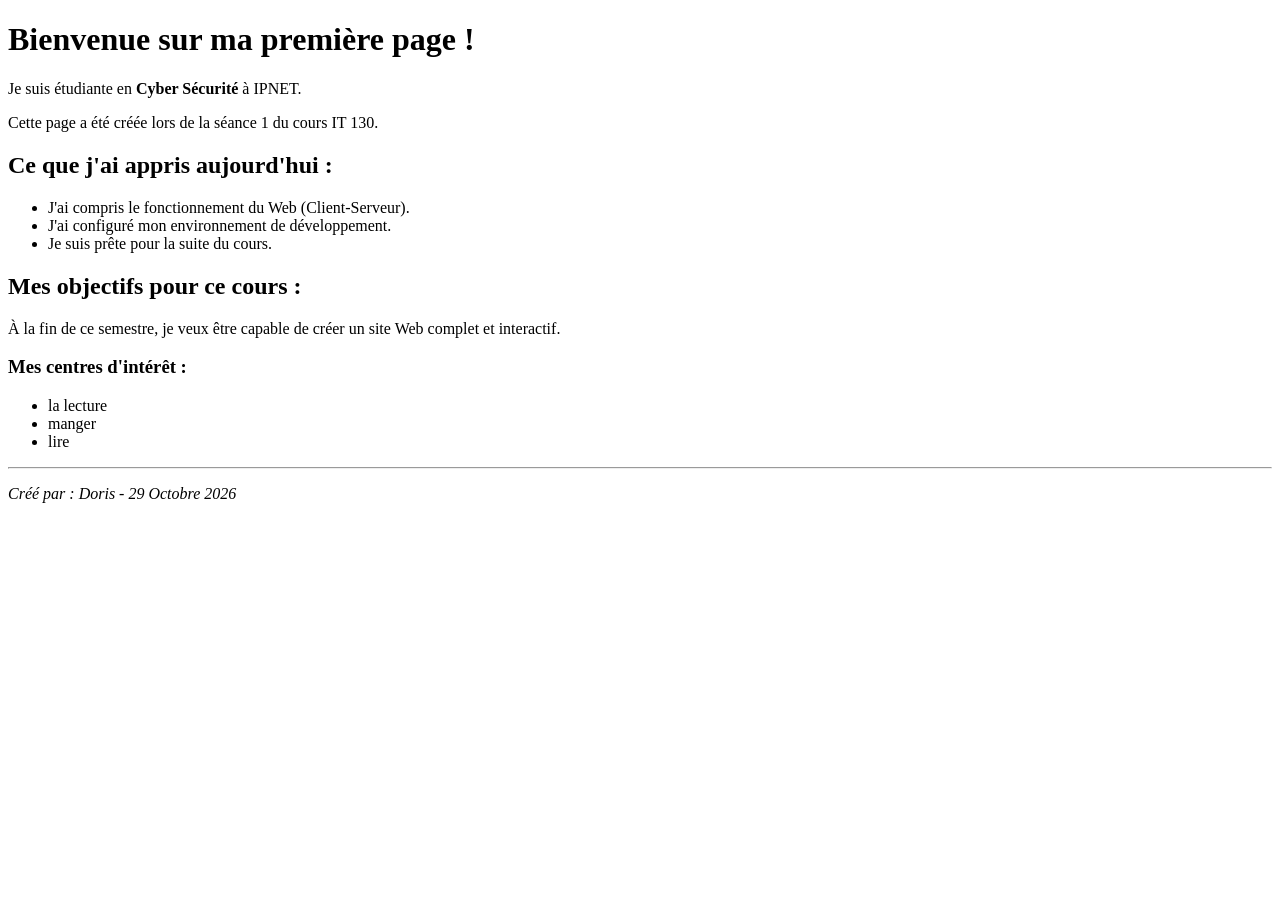
<file: ipnet-it130/index.html>
<!DOCTYPE html>
<html lang="fr">
<head>
    <meta charset="UTF-8">
    <meta name="viewport" content="width=device-width, initial-scale=1.0">
    <title>Mon Premier Pas en IT 130</title>
</head>
<body>
    <h1>Bienvenue sur ma première page !</h1>
    <p>Je suis étudiante en <strong>Cyber Sécurité</strong> à IPNET.</p>
    <p>Cette page a été créée lors de la séance 1 du cours IT 130.</p>

    <h2>Ce que j'ai appris aujourd'hui :</h2>
    <ul>
        <li>J'ai compris le fonctionnement du Web (Client-Serveur).</li>
        <li>J'ai configuré mon environnement de développement.</li>
        <li>Je suis prête pour la suite du cours.</li>
    </ul>

    <h2>Mes objectifs pour ce cours :</h2>
    <p>À la fin de ce semestre, je veux être capable de créer un site Web complet et interactif.</p>

    <h3>Mes centres d'intérêt :</h3>
    <ul>
        <li>la lecture</li>
        <li>manger</li>
        <li>lire</li>
    </ul>
    <hr>
    <p><em>Créé par : Doris - 29 Octobre 2026</em></p>
</body>
</html>
</file>
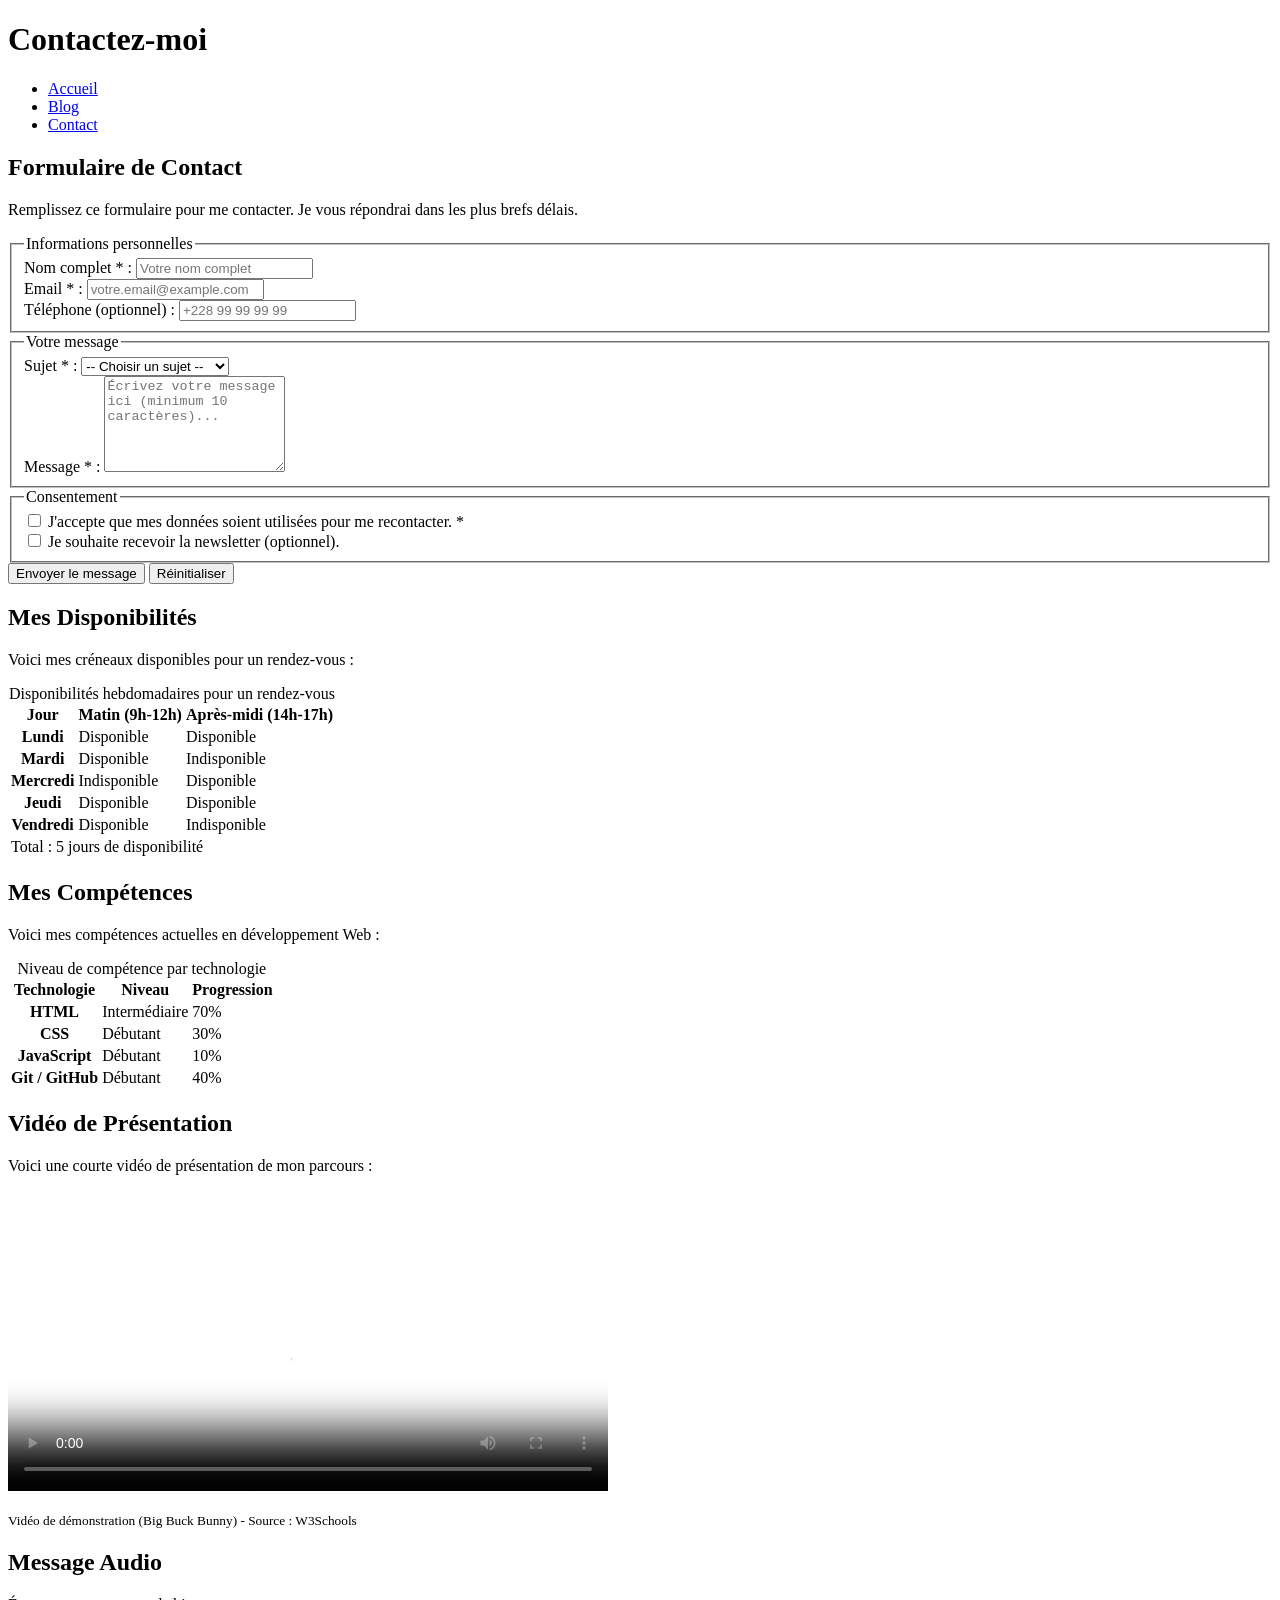
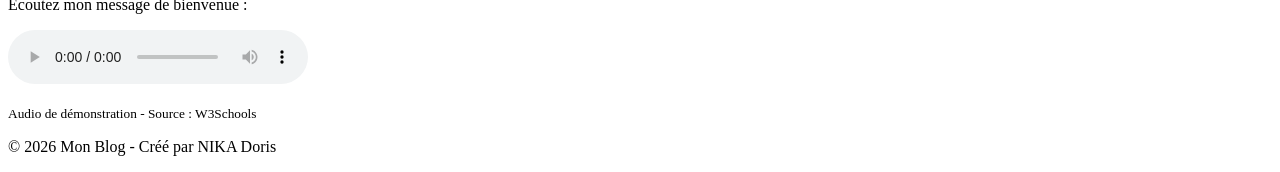
<file: ipnet-it130/contact.html>
<!DOCTYPE html>
<html lang="fr">
<head>
    <meta charset="UTF-8">
    <meta name="viewport" content="width=device-width, initial-scale=1.0">
    <meta name="description" content="Page de contact de mon blog - IT 130">
    <title>Contact - Mon Blog</title>
</head>
<body>


            <!DOCTYPE html>
<html lang="fr">
<head>
    <meta charset="UTF-8">
    <meta name="viewport" content="width=device-width, initial-scale=1.0">
    <meta name="description" content="Page de contact de mon blog - IT 130">
    <title>Contact - Mon Blog</title>
</head>
<body>

    <header>
        <h1>Contactez-moi</h1>
        <nav>
            <ul>
                <li><a href="index.html">Accueil</a></li>
                <li><a href="blog.html">Blog</a></li>
                <li><a href="contact.html">Contact</a></li>
            </ul>
        </nav>
    </header>

    <main>
        <section>
            <h2>Formulaire de Contact</h2>
            <p>Remplissez ce formulaire pour me contacter. Je vous répondrai dans les plus brefs délais.</p>

            <form action="#" method="post">

                <!-- Groupe 1 : Informations personnelles -->
                <fieldset>
                    <legend>Informations personnelles</legend>

                    <!-- Champ Nom -->
                    <div>
                        <label for="nom">Nom complet <span aria-hidden="true">*</span> :</label>
                        <input type="text" id="nom" name="nom"
                            placeholder="Votre nom complet"
                            required minlength="2" maxlength="50">
                    </div>

                    <!-- Champ Email -->
                    <div>
                        <label for="email">Email <span aria-hidden="true">*</span> :</label>
                        <input type="email" id="email" name="email"
                            placeholder="votre.email@example.com"
                            required>
                    </div>

                    <!-- Champ Téléphone -->
                    <div>
                        <label for="telephone">Téléphone (optionnel) :</label>
                        <input type="tel" id="telephone" name="telephone"
                            placeholder="+228 99 99 99 99"
                            pattern="[+0-9 ]{8,20}">
                    </div>

                </fieldset>

                <!-- Groupe 2 : Votre message -->
                <fieldset>
                    <legend>Votre message</legend>

                    <!-- Champ Sujet -->
                    <div>
                        <label for="sujet">Sujet <span aria-hidden="true">*</span> :</label>
                        <select id="sujet" name="sujet" required>
                            <option value="">-- Choisir un sujet --</option>
                            <option value="question">Question sur le cours</option>
                            <option value="projet">Proposition de projet</option>
                            <option value="stage">Demande de stage</option>
                            <option value="partenariat">Partenariat</option>
                            <option value="autre">Autre</option>
                        </select>
                    </div>

                    <!-- Champ Message -->
                    <div>
                        <label for="message">Message <span aria-hidden="true">*</span> :</label>
                        <textarea id="message" name="message"
                            rows="6"
                            placeholder="Écrivez votre message ici (minimum 10 caractères)..."
                            required minlength="10" maxlength="1000"></textarea>
                    </div>

                </fieldset>

                <!-- Groupe 3 : Consentement -->
                <fieldset>
                    <legend>Consentement</legend>

                    <div>
                        <input type="checkbox" id="rgpd" name="rgpd" required>
                        <label for="rgpd">
                            J'accepte que mes données soient utilisées pour me recontacter. <span aria-hidden="true">*</span>
                        </label>
                    </div>

                    <div>
                        <input type="checkbox" id="newsletter" name="newsletter">
                        <label for="newsletter">
                            Je souhaite recevoir la newsletter (optionnel).
                        </label>
                    </div>

                </fieldset>

                <!-- Boutons -->
                <div>
                    <button type="submit">Envoyer le message</button>
                    <button type="reset">Réinitialiser</button>
                </div>

            </form>
<h2>Mes Disponibilités</h2>
<p>Voici mes créneaux disponibles pour un rendez-vous :</p>

<table>
  <caption>Disponibilités hebdomadaires pour un rendez-vous</caption>
  <thead>
    <tr>
      <th scope="col">Jour</th>
      <th scope="col">Matin (9h-12h)</th>
      <th scope="col">Après-midi (14h-17h)</th>
    </tr>
  </thead>
  <tbody>
    <tr>
      <th scope="row">Lundi</th>
      <td>Disponible</td>
      <td>Disponible</td>
    </tr>
    <tr>
      <th scope="row">Mardi</th>
      <td>Disponible</td>
      <td>Indisponible</td>
    </tr>
    <tr>
      <th scope="row">Mercredi</th>
      <td>Indisponible</td>
      <td>Disponible</td>
    </tr>
    <tr>
      <th scope="row">Jeudi</th>
      <td>Disponible</td>
      <td>Disponible</td>
    </tr>
    <tr>
      <th scope="row">Vendredi</th>
      <td>Disponible</td>
      <td>Indisponible</td>
    </tr>
  </tbody>
  <tfoot>
    <tr>
      <td colspan="3">Total : 5 jours de disponibilité</td>
    </tr>
  </tfoot>
</table>
<h2>Mes Compétences</h2>
<p>Voici mes compétences actuelles en développement Web :</p>

<table>
  <caption>Niveau de compétence par technologie</caption>
  <thead>
    <tr>
      <th scope="col">Technologie</th>
      <th scope="col">Niveau</th>
      <th scope="col">Progression</th>
    </tr>
  </thead>
  <tbody>
    <tr>
      <th scope="row">HTML</th>
      <td>Intermédiaire</td>
      <td>70%</td>
    </tr>
    <tr>
      <th scope="row">CSS</th>
      <td>Débutant</td>
      <td>30%</td>
    </tr>
    <tr>
      <th scope="row">JavaScript</th>
      <td>Débutant</td>
      <td>10%</td>
    </tr>
    <tr>
      <th scope="row">Git / GitHub</th>
      <td>Débutant</td>
      <td>40%</td>
    </tr>
  </tbody>
</table>
<h2>Vidéo de Présentation</h2>
<p>Voici une courte vidéo de présentation de mon parcours :</p>

<video controls width="600" poster="https://via.placeholder.com/600x340?text=video+Presentation">
  <source src="https://www.w3schools.com/html/mov_bbb.mp4" type="video/mp4">
  <source src="https://www.w3schools.com/html/mov_bbb.webm" type="video/webm">
  Votre navigateur ne supporte pas la vidéo.
  <a href="https://www.w3schools.com/html/mov_bbb.mp4">Téléchargez la vidéo</a>.
</video>

<p><small>Vidéo de démonstration (Big Buck Bunny) - Source : W3Schools</small></p>

<h2>Message Audio</h2>
<p>Écoutez mon message de bienvenue :</p>

<audio controls>
  <source src="https://www.w3schools.com/html/horse.mp3" type="audio/mpeg">
  <source src="https://www.w3schools.com/html/horse.ogg" type="audio/ogg">
  Votre navigateur ne supporte pas l'audio.
</audio>

<p><small>Audio de démonstration - Source : W3Schools</small></p>
        </section>
    </main>

    <footer>
        <p>© 2026 Mon Blog - Créé par NIKA Doris</p>
    </footer>
    
</body>
</html>
</file>
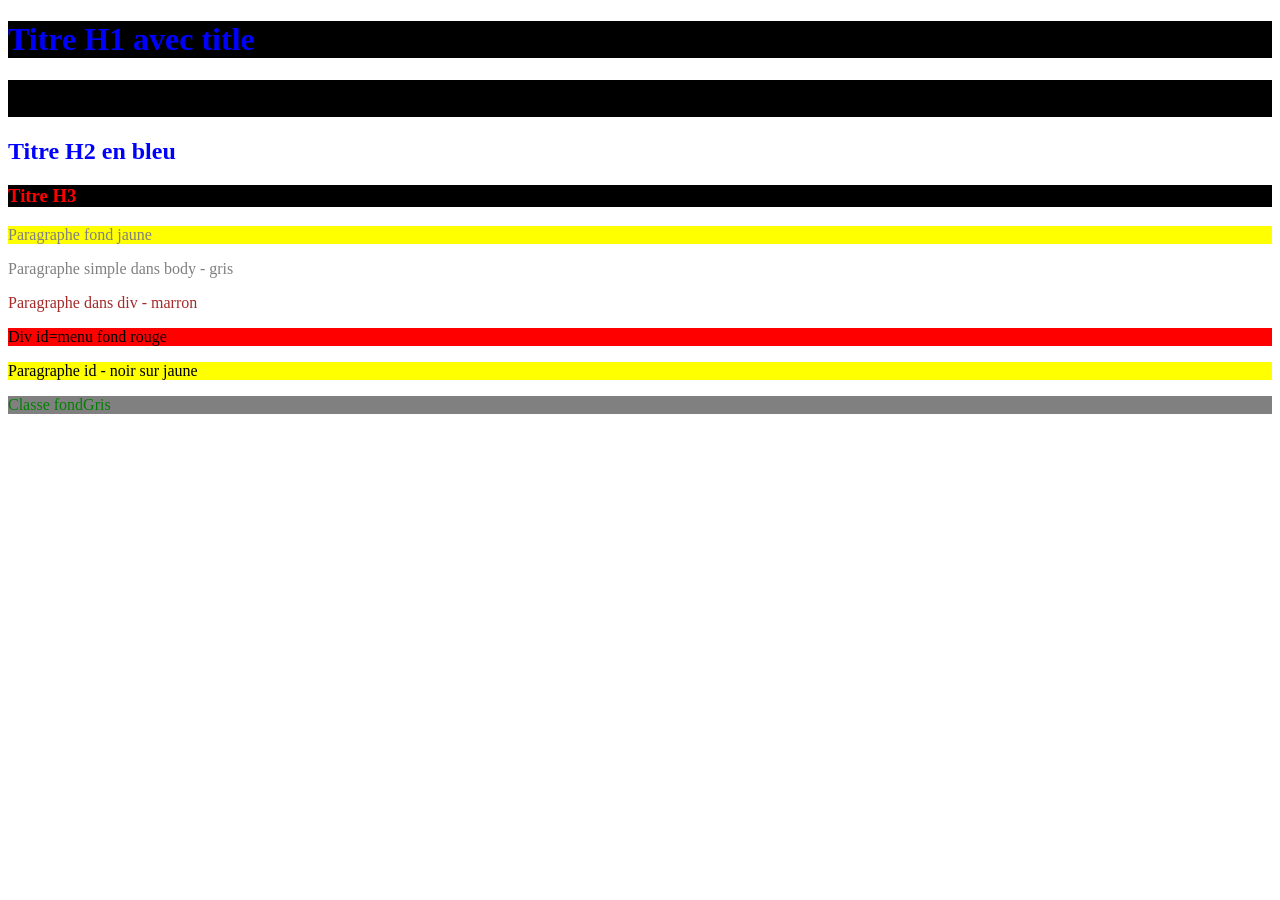
<file: tp3_css/tp3.html>
<!DOCTYPE html>
<html>
<head>
<meta charset="UTF-8">
<title>TP3 CSS</title>
<link rel="stylesheet" href="css/style.css">
</head>
<body>
<h1 title="info">Titre H1 avec title</h1>
<h1>Titre H1 sans title</h1>
<h2 class="bleu">Titre H2 en bleu</h2>
<h3>Titre H3</h3>
<p class="fondJaune">Paragraphe fond jaune</p>
<p>Paragraphe simple dans body - gris</p>
<div><p>Paragraphe dans div - marron</p></div>
<div id="menu">Div id=menu fond rouge</div>
<p id="contact">Paragraphe id - noir sur jaune</p>
<div class="fondGris">Classe fondGris</div>
</body>
</html>
</file>
<file: tp3_css/css/style.css>
h1, h3 { color: red; background-color: black; }
* { color: green; }
.fondJaune { background-color: yellow; }
h2.bleu { color: blue; }
.fondGris { background-color: gray; }
#menu { background-color: red; }
[id] { color: black; background-color: yellow; }
h1[title] { color: blue; }
h1:not([title]) { color: black; }
body > p { color: gray; }
div p { color: brown; }
</file>
